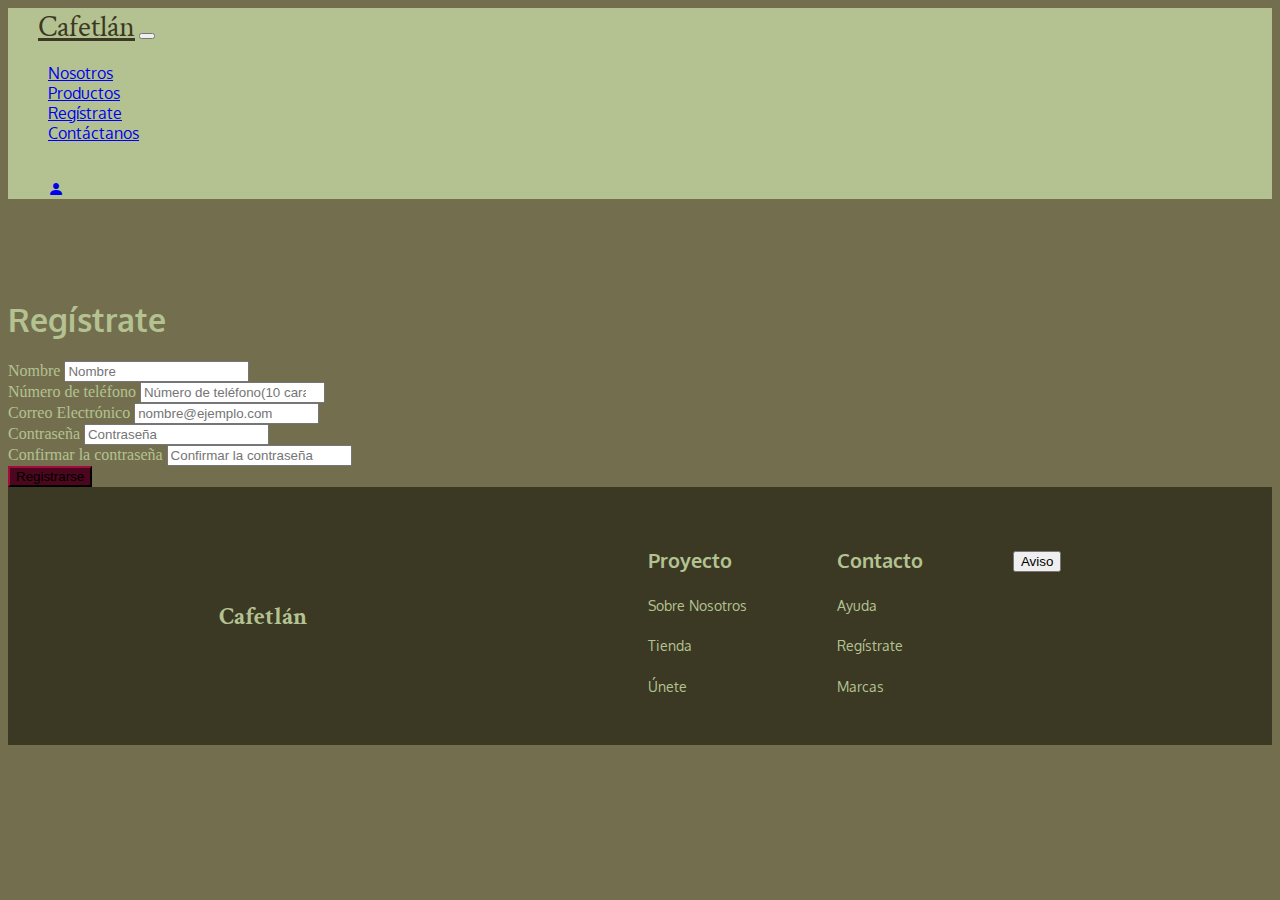
<file: formRegistro.html>
<!DOCTYPE html>
<html lang="en">

<head>
    <meta charset="UTF-8">
    <meta name="viewport" content="width=device-width, initial-scale=1.0">
    <title>Registro</title>
    <link rel="stylesheet" href="https://cdn.jsdelivr.net/npm/bootstrap-icons@1.11.3/font/bootstrap-icons.min.css">
    <!--iconsBootstrap-->
    <link href="https://cdn.jsdelivr.net/npm/bootstrap@5.3.5/dist/css/bootstrap.min.css" rel="stylesheet"
        integrity="sha384-SgOJa3DmI69IUzQ2PVdRZhwQ+dy64/BUtbMJw1MZ8t5HZApcHrRKUc4W0kG879m7" crossorigin="anonymous">


    <link href="./css/estilos.css" rel="stylesheet">
    <link rel="preconnect" href="https://fonts.googleapis.com">
    <link rel="preconnect" href="https://fonts.gstatic.com" crossorigin>
    <link href="https://fonts.googleapis.com/css2?family=Oxygen:wght@300;400;700&display=swap" rel="stylesheet">
    <!--Oxygen instalada-->

    <link rel="preconnect" href="https://fonts.googleapis.com">
    <link rel="preconnect" href="https://fonts.gstatic.com" crossorigin>
    <link href="https://fonts.googleapis.com/css2?family=Raleway:ital,wght@0,100..900;1,100..900&display=swap"
        rel="stylesheet"><!--Raleway instalada-->


    <link rel="preconnect" href="https://fonts.googleapis.com">
    <link rel="preconnect" href="https://fonts.gstatic.com" crossorigin>
    <link
        href="https://fonts.googleapis.com/css2?family=Crimson+Text:ital,wght@0,400;0,600;0,700;1,400;1,600;1,700&family=Merriweather:ital,opsz,wght@0,18..144,300..900;1,18..144,300..900&display=swap"
        rel="stylesheet">
    <!-- crimson instalada -->
</head>

<body>

    <!-- Barra nav -->
    <main class="container" id="navbar">

    </main>
    <!-- Fin barra nav -->

    <main class="container" id="registrate" style="margin-top: 100px;">
        <h1>Regístrate</h1>
        <div id="alertContainer"></div>
        <form id="form" novalidate>
        <div class="mb-3">
            <label for="nombre" class="form-label">Nombre</label>
            <input type="text" class="form-control" id="nombre" placeholder="Nombre">
        </div>
        <div class="mb-3">
            <label for="telefono" class="form-label">Número de teléfono</label>
            <input type="number" class="form-control" id="telefono" placeholder="Número de teléfono(10 caracteres)">
        </div>
        <div class="mb-3">
            <label for="email" class="form-label">Correo Electrónico</label>
            <input type="email" class="form-control" id="email" placeholder="nombre@ejemplo.com">
        </div>
        <div class="mb-3">
            <label for="password" class="form-label">Contraseña</label>
            <input type="password" class="form-control" id="password" placeholder="Contraseña">
        </div>
        <div class="mb-3">
            <label for="confirmPassword" class="form-label">Confirmar la contraseña</label>
            <input type="password" class="form-control" id="confirmPassword" placeholder="Confirmar la contraseña">
        </div>
        <div class="col-auto">
            <button type="submit" class="btn btn-primary mb-3" id="btnRegistro">Registrarse</button>
        </div>
        </form>
    </main>

    <!-- FOOTER  -->
    <div id="footer">

    </div>

    <script src="https://cdn.jsdelivr.net/npm/bootstrap@5.3.5/dist/js/bootstrap.bundle.min.js"
        integrity="sha384-k6d4wzSIapyDyv1kpU366/PK5hCdSbCRGRCMv+eplOQJWyd1fbcAu9OCUj5zNLiq"
        crossorigin="anonymous"></script>

    <script src="./js/main.js"></script>
    <script src="./js/formRegistro.js"></script>
</body>

</html>
</file>
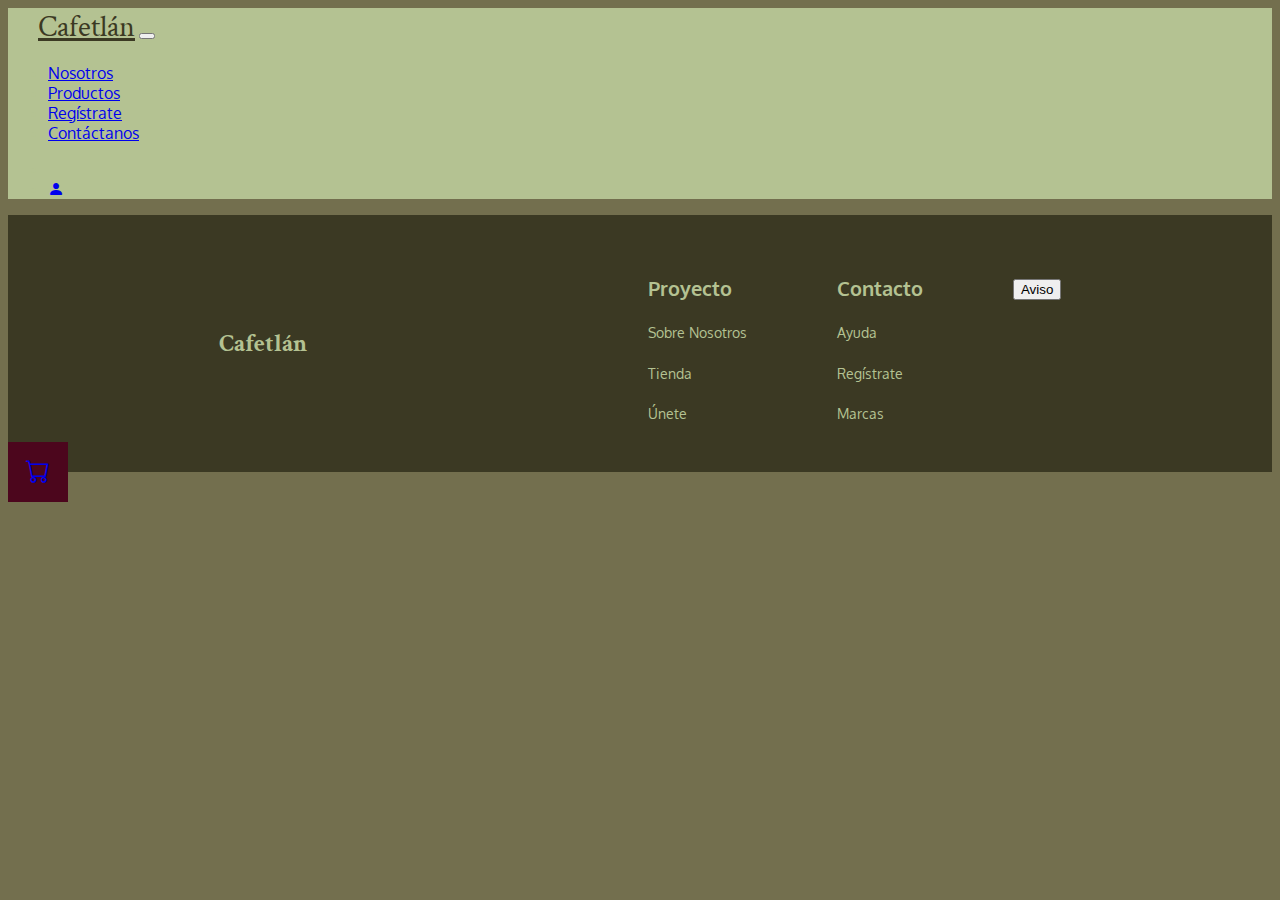
<file: login.html>
<!DOCTYPE html>
<html lang="en">

<head>
    <meta charset="UTF-8">
    <meta name="viewport" content="width=device-width, initial-scale=1.0">
    <title>Inicio de sesión</title>
    <link rel="stylesheet" href="https://cdn.jsdelivr.net/npm/bootstrap-icons@1.11.3/font/bootstrap-icons.min.css">
    <!--iconsBootstrap-->
    <link href="https://cdn.jsdelivr.net/npm/bootstrap@5.3.5/dist/css/bootstrap.min.css" rel="stylesheet"
        integrity="sha384-SgOJa3DmI69IUzQ2PVdRZhwQ+dy64/BUtbMJw1MZ8t5HZApcHrRKUc4W0kG879m7" crossorigin="anonymous">


    <link href="./css/estilos.css" rel="stylesheet">
    <link rel="preconnect" href="https://fonts.googleapis.com">
    <link rel="preconnect" href="https://fonts.gstatic.com" crossorigin>
    <link href="https://fonts.googleapis.com/css2?family=Oxygen:wght@300;400;700&display=swap" rel="stylesheet">
    <!--Oxygen instalada-->

    <link rel="preconnect" href="https://fonts.googleapis.com">
    <link rel="preconnect" href="https://fonts.gstatic.com" crossorigin>
    <link href="https://fonts.googleapis.com/css2?family=Raleway:ital,wght@0,100..900;1,100..900&display=swap"
        rel="stylesheet"><!--Raleway instalada-->


    <link rel="preconnect" href="https://fonts.googleapis.com">
    <link rel="preconnect" href="https://fonts.gstatic.com" crossorigin>
    <link
        href="https://fonts.googleapis.com/css2?family=Crimson+Text:ital,wght@0,400;0,600;0,700;1,400;1,600;1,700&family=Merriweather:ital,opsz,wght@0,18..144,300..900;1,18..144,300..900&display=swap"
        rel="stylesheet">
    <!-- crimson instalada -->

    <!--botón flotante-->
  <link rel="stylesheet" href="https://cdn.jsdelivr.net/npm/bootstrap-icons@1.10.5/font/bootstrap-icons.css">
</head>

<body>

    <!-- Barra nav -->
    <main class="container" id="navbar">

    </main>
    <!-- Fin barra nav -->



    <!-- FOOTER  -->
    <div id="footer">

    </div>

    <script src="https://cdn.jsdelivr.net/npm/bootstrap@5.3.5/dist/js/bootstrap.bundle.min.js"
        integrity="sha384-k6d4wzSIapyDyv1kpU366/PK5hCdSbCRGRCMv+eplOQJWyd1fbcAu9OCUj5zNLiq"
        crossorigin="anonymous"></script>

    <script src="./js/main.js"></script>

    <!--botón flotante -->
    <a href="formulario.html" class="btn btn-primary rounded-circle position-fixed shadow"
   style="top: 50%; right: 20px; transform: translateY(-50%);
          width: 60px; height: 60px;
          display: flex; align-items: center; justify-content: center; font-size: 24px;">
  <i class="bi-cart"></i>
</a>
</body>

</html>
</file>
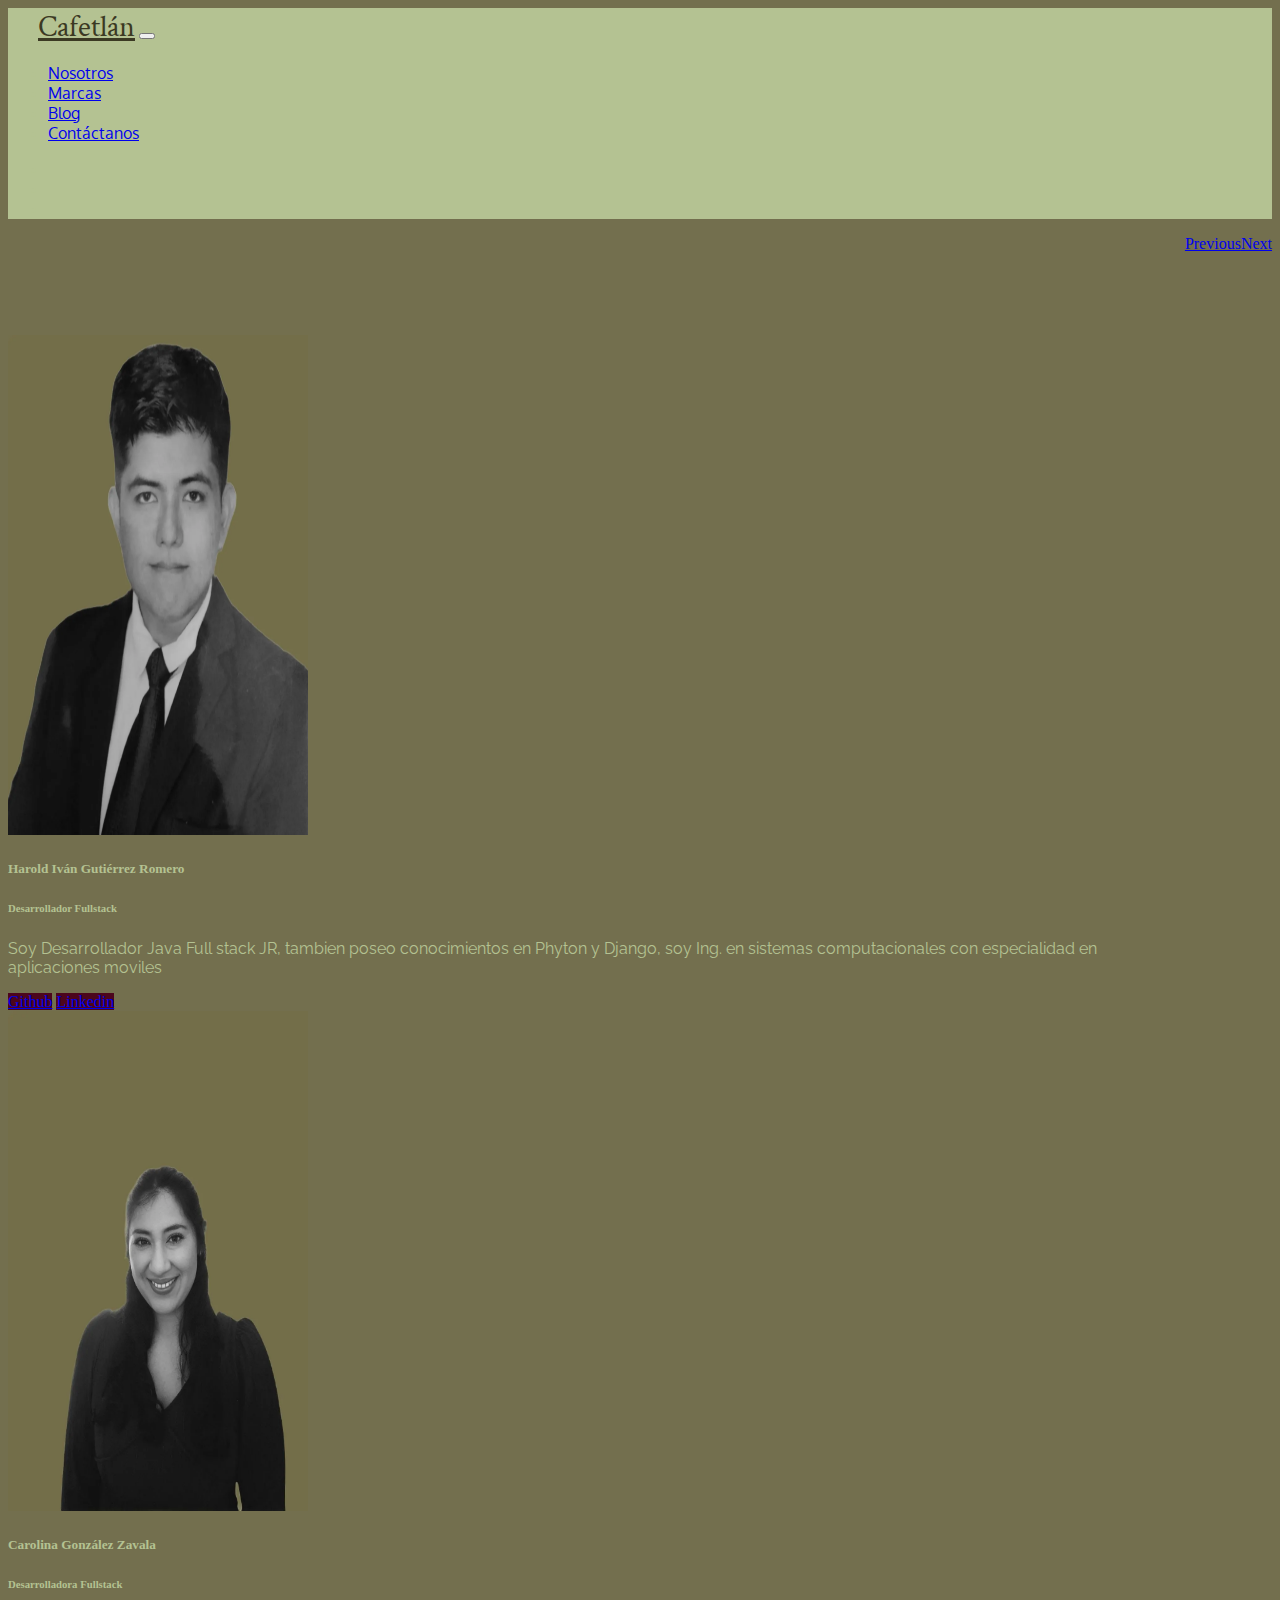
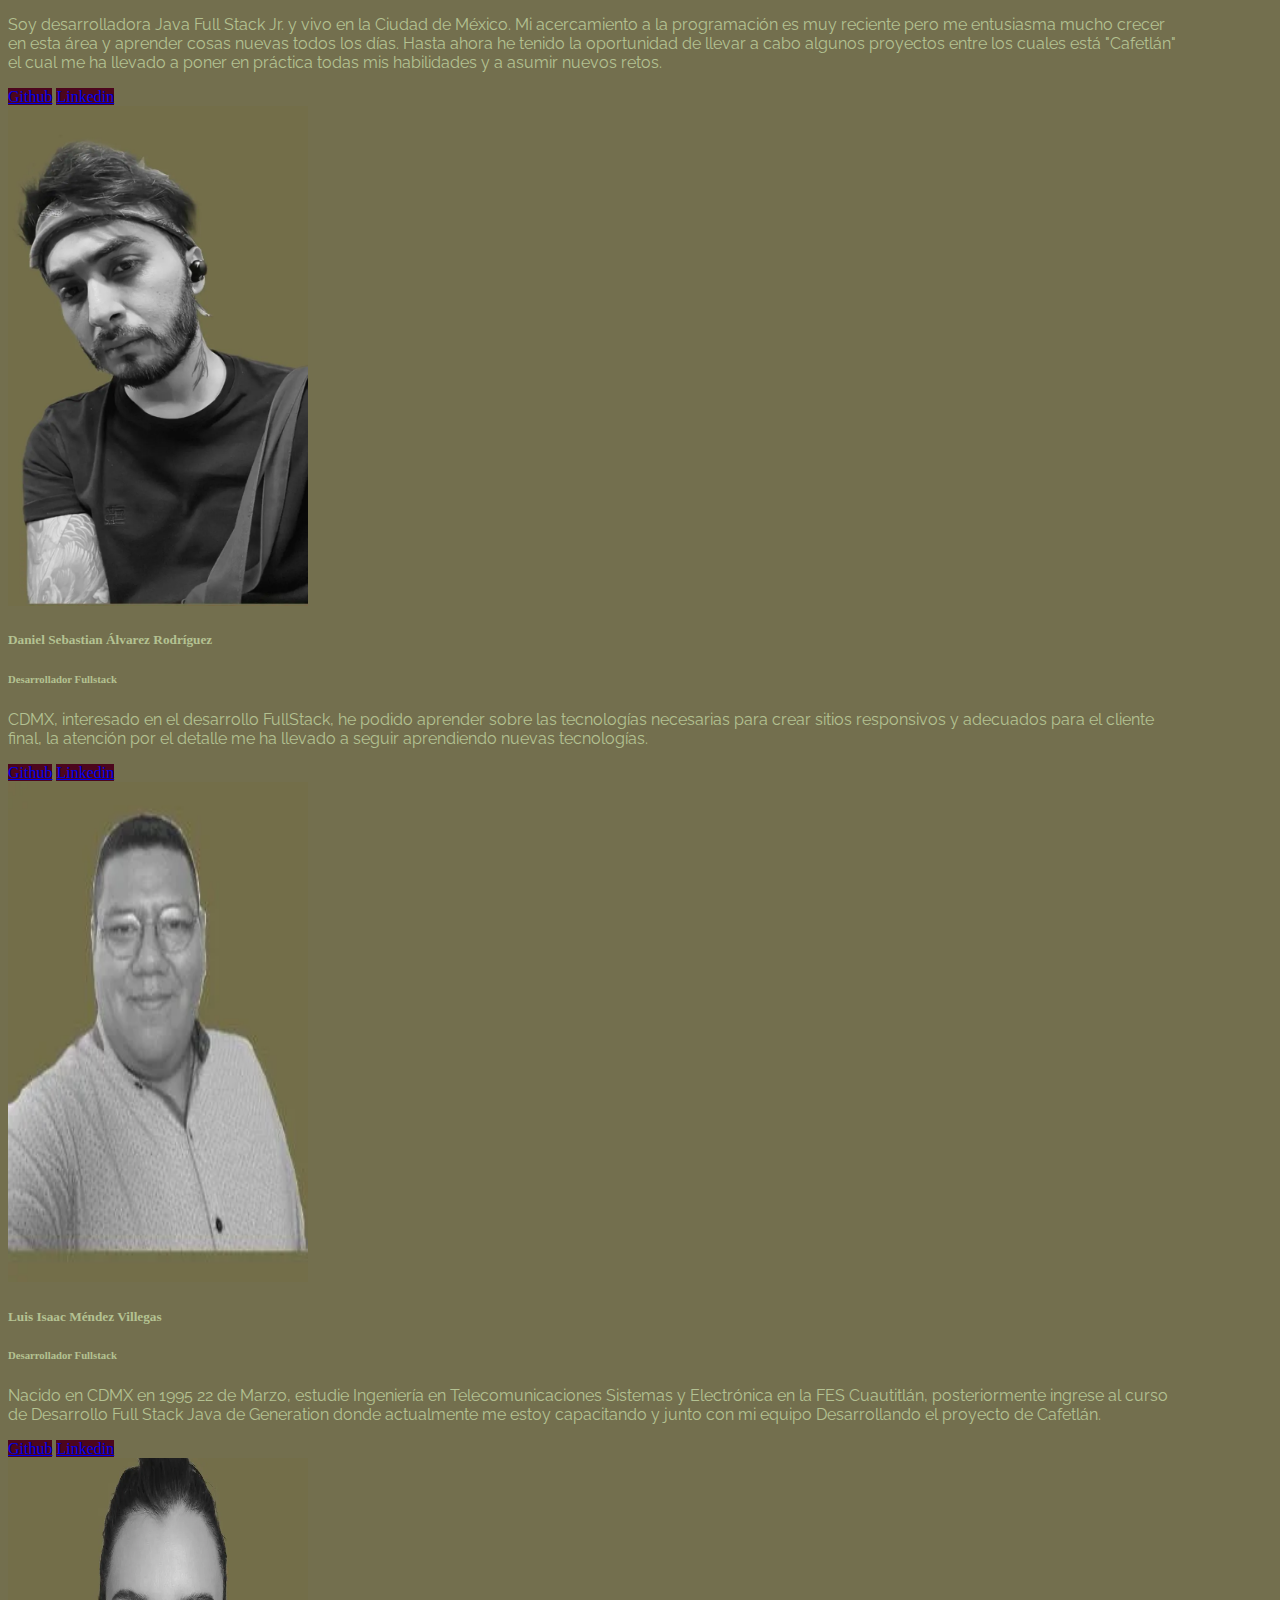
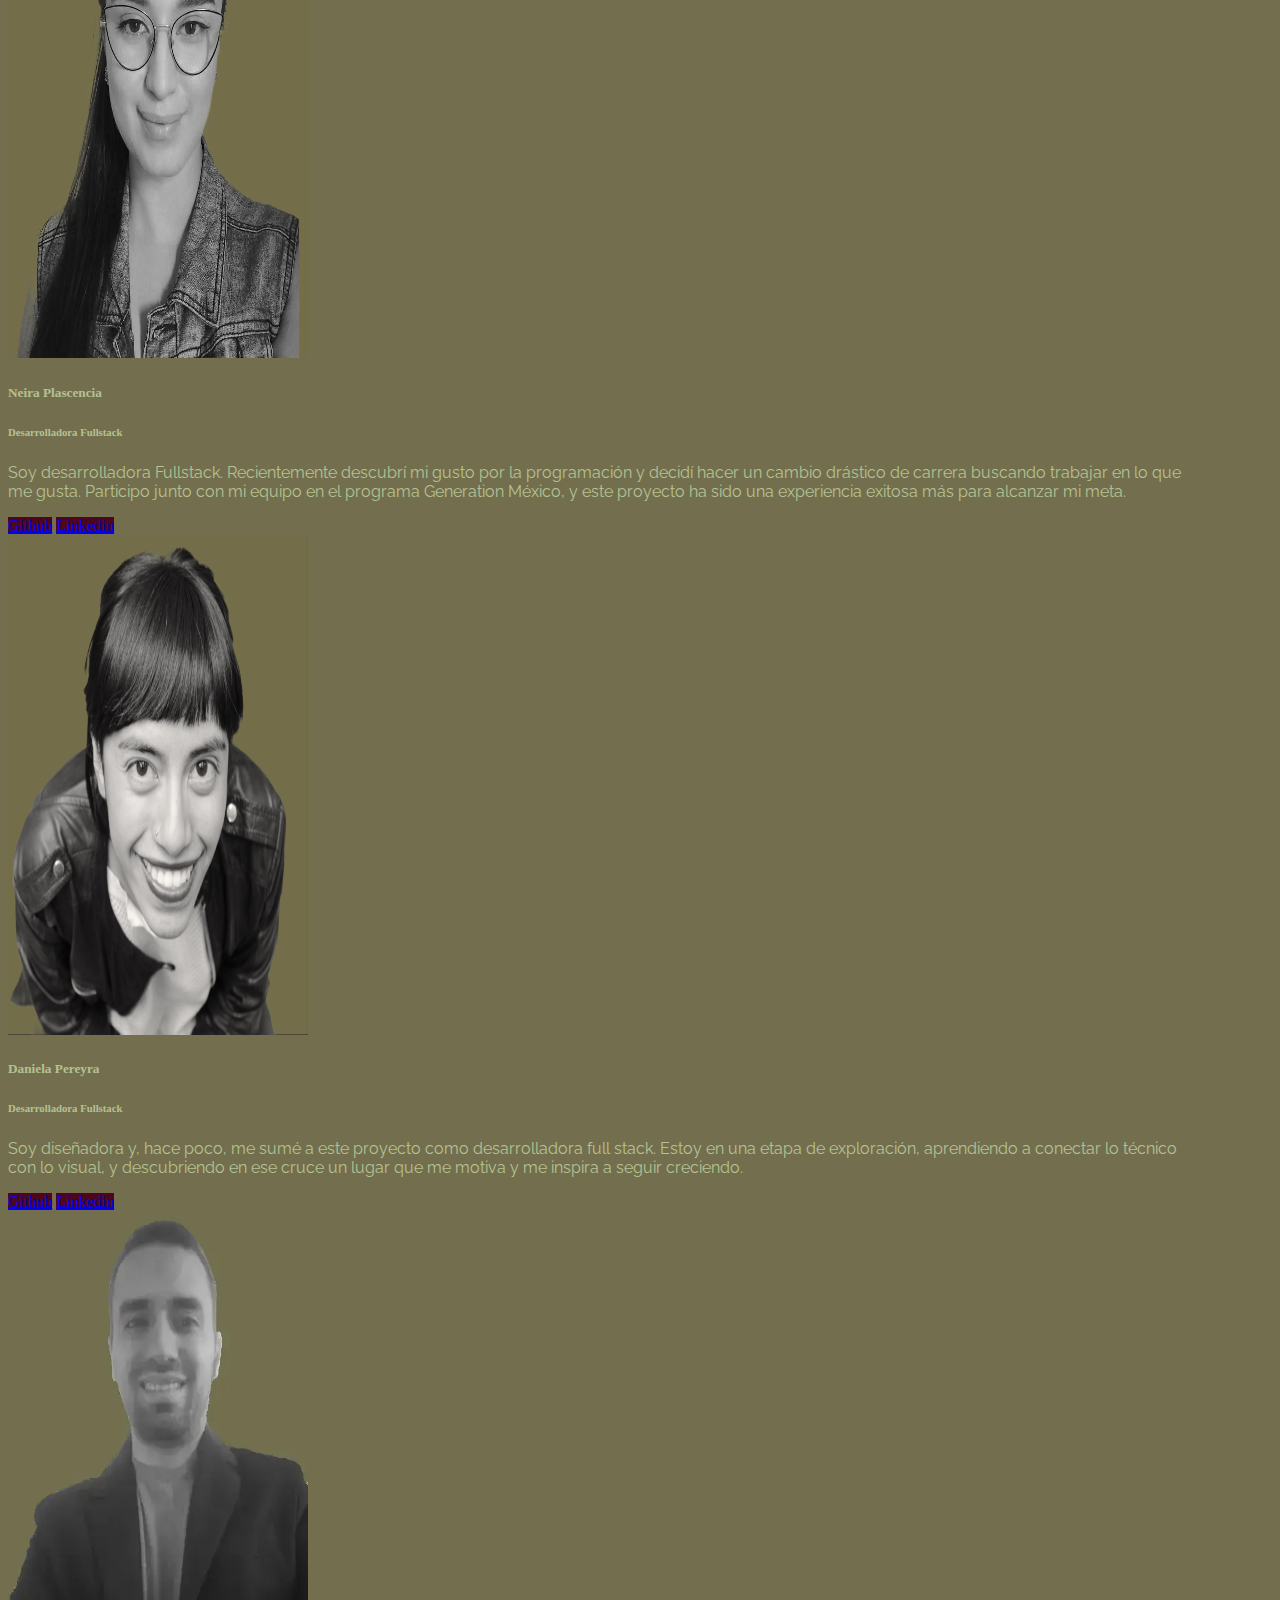
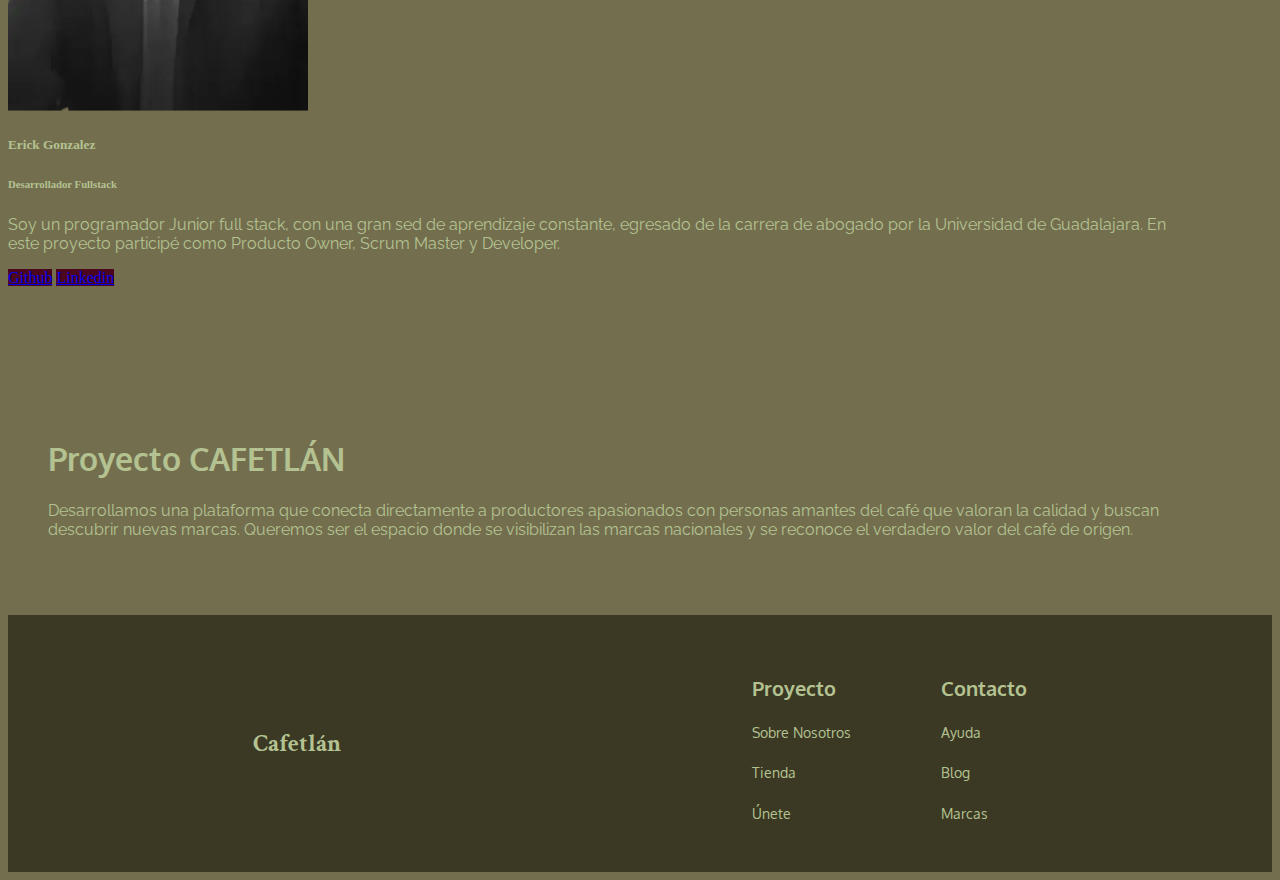
<file: nosotros.html>
<!DOCTYPE html>
<html lang="en">

<head>
  <meta charset="UTF-8">
  <meta name="viewport" content="width=device-width, initial-scale=1.0">
  <title>Nosotros</title>
  <link rel="stylesheet" href="https://cdn.jsdelivr.net/npm/bootstrap-icons@1.11.3/font/bootstrap-icons.min.css">
  <!--iconsBootstrap-->
  <link href="https://cdn.jsdelivr.net/npm/bootstrap@5.3.5/dist/css/bootstrap.min.css" rel="stylesheet"
    integrity="sha384-SgOJa3DmI69IUzQ2PVdRZhwQ+dy64/BUtbMJw1MZ8t5HZApcHrRKUc4W0kG879m7" crossorigin="anonymous">


  <link href="./css/estilos.css" rel="stylesheet">
  <link rel="preconnect" href="https://fonts.googleapis.com">
  <link rel="preconnect" href="https://fonts.gstatic.com" crossorigin>
  <link href="https://fonts.googleapis.com/css2?family=Oxygen:wght@300;400;700&display=swap" rel="stylesheet">
  <!--Oxygen instalada-->

  <link rel="preconnect" href="https://fonts.googleapis.com">
  <link rel="preconnect" href="https://fonts.gstatic.com" crossorigin>
  <link href="https://fonts.googleapis.com/css2?family=Raleway:ital,wght@0,100..900;1,100..900&display=swap"
    rel="stylesheet"><!--Raleway instalada-->


  <link rel="preconnect" href="https://fonts.googleapis.com">
  <link rel="preconnect" href="https://fonts.gstatic.com" crossorigin>
  <link
    href="https://fonts.googleapis.com/css2?family=Crimson+Text:ital,wght@0,400;0,600;0,700;1,400;1,600;1,700&family=Merriweather:ital,opsz,wght@0,18..144,300..900;1,18..144,300..900&display=swap"
    rel="stylesheet">
  <!-- crimson instalada -->
</head>

<body>
  <!-- Barra nav -->
  <nav class="navbar navbar-expand-lg fixed-top">
    <div class="container-fluid">
      <a class="navbar-brand" href="#">Cafetlán</a>
      <button class="navbar-toggler" type="button" data-bs-toggle="collapse" data-bs-target="#navbarNav"
        aria-controls="navbarNav" aria-expanded="false" aria-label="Toggle navigation">
        <span class="navbar-toggler-icon"></span>
      </button>
      <div class="collapse navbar-collapse" id="navbarNav">

        <div class="centro d-flex mx-auto">
          <ul class="navbar-nav">
            <li class="nav-item">
              <a class="nav-link active" aria-current="page" href="#">Nosotros</a>
            </li>
            <li class="nav-item">
              <a class="nav-link" href="#">Marcas</a>
            </li>
            <li class="nav-item">
              <a class="nav-link" href="#">Blog</a>
            </li>
            <li class="nav-item">
              <a class="nav-link" href="#">Contáctanos</a>
            </li>
          </ul>
        </div>

        <div class="icons d-flex ms-auto ">
          <ul class="navbar-nav">
            <li class="nav-link">
              <i class="bi bi-search" href="#"></i>
            <li class="nav-link">
              <i class="bi bi-cart2"></i>
            </li>
            <li class="nav-link">
              <i class="bi bi-person-fill" href="#"></i>
            </li>
            </li>
          </ul>
        </div>
      </div>
    </div>

  </nav>
  <!-- Fin barra nav -->

  <!-- Carousel con cards -->
  <div class="container my-4 w-50">
    <div id="carouselCafetlan" class="carousel slide" data-bs-ride="carousel">
      <div class="carousel-inner">
        <div class="carousel-item active">
          <div class="card h-100">
            <img src="./imagen/HIGR.webp" class="card-img-top w-50 bg-dart mx-auto imagen-carrusel" alt="HIGR">
            <div class="card-body">
              <h5 class="card-title">Harold Iván Gutiérrez Romero</h5>
              <h6 class="card-subtitle mb-2 text-body-secondary">Desarrollador Fullstack</h6>
              <p class="card-text">Soy Desarrollador Java Full stack JR, tambien poseo conocimientos en Phyton y Django,
                soy Ing. en sistemas computacionales con especialidad en aplicaciones moviles</p>
              <a class="btn btn-primary" href="https://github.com/HaroldGR27" target="_blank" role="button">Github</a>
              <a class="btn btn-primary" href="https://www.linkedin.com/in/harold-iv%C3%A1n-guti%C3%A9rrez-romero-44252233b/" target="_blank" role="button">Linkedin</a>
            </div>
          </div>
        </div>
        <div class="carousel-item ">
          <div class="card h-100">
            <img src="./imagen/CGZ.webp" class="card-img-top w-50 mx-auto imagen-carrusel" alt="CGZ">
            <div class="card-body">
              <h5 class="card-title">Carolina González Zavala</h5>
              <h6 class="card-subtitle mb-2 text-body-secondary">Desarrolladora Fullstack</h6>
              <p class="card-text">Soy desarrolladora Java Full Stack Jr. y vivo en la Ciudad de México. Mi acercamiento
                a
                la programación es muy reciente pero me entusiasma mucho crecer en esta área y aprender cosas nuevas
                todos
                los días. Hasta ahora he tenido la oportunidad de llevar a cabo algunos proyectos entre los cuales está
                "Cafetlán" el cual me ha llevado a poner en práctica todas mis habilidades y a asumir nuevos retos. </p>
              <a class="btn btn-primary" href="https://github.com/CarooZaav24" target="_blank" role="button">Github</a>
              <a class="btn btn-primary" href="https://www.linkedin.com/in/carolina-gonzalez-zav/" target="_blank" role="button">Linkedin</a>
            </div>
          </div>
        </div>
        <div class="carousel-item ">
          <div class="card h-100">
            <img src="./imagen/DSAR.webp"  class="card-img-top w-50 mx-auto imagen-carrusel" alt="DSAR">
            <div class="card-body">
              <h5 class="card-title">Daniel Sebastian Álvarez Rodríguez</h5>
              <h6 class="card-subtitle mb-2 text-body-secondary">Desarrollador Fullstack</h6>
              <p class="card-text">CDMX, interesado en el desarrollo FullStack, he podido aprender sobre las tecnologías
                necesarias para crear
                sitios responsivos y adecuados para el cliente final, la atención por el detalle me ha llevado a seguir
                aprendiendo nuevas tecnologías.
              </p>
              <a class="btn btn-primary" href="https://github.com/DanRodgz" target="_blank" role="button">Github</a>
              <a class="btn btn-primary" href="https://www.linkedin.com/in/danielalvrodriguez/" target="_blank" role="button">Linkedin</a>
            </div>
          </div>
        </div>
        <div class="carousel-item">
          <div class="card h-100">
            <img src="./imagen/issac.webp" class="card-img-top w-50 mx-auto imagen-carrusel" alt="LIMV">
            <div class="card-body">
              <h5 class="card-title">Luis Isaac Méndez Villegas</h5>
              <h6 class="card-subtitle mb-2 text-body-secondary">Desarrollador Fullstack</h6>
              <p class="card-text">Nacido en CDMX en 1995 22 de Marzo, estudie Ingeniería en Telecomunicaciones Sistemas
                y Electrónica en la FES Cuautitlán, posteriormente ingrese al curso de Desarrollo Full Stack Java de Generation donde
                actualmente me estoy capacitando y junto con mi equipo Desarrollando el proyecto de Cafetlán.</p>
              <a class="btn btn-primary" href="https://github.com/Isaac-Mendez22" target="_blank" role="button">Github</a>
              <a class="btn btn-primary" href="https://www.linkedin.com/in/luis-isaac-m%C3%A9ndez-villegas-7161b829a/" target="_blank" role="button">Linkedin</a>
            </div>
          </div>
        </div>
        <div class="carousel-item ">
          <div class="card h-100">
            <img src="./imagen/NP.webp" class="card-img-top w-50 mx-auto imagen-carrusel" alt="Nei">
            <div class="card-body">
              <h5 class="card-title">Neira Plascencia</h5>
              <h6 class="card-subtitle mb-2 text-body-secondary">Desarrolladora Fullstack</h6>
              <p class="card-text">Soy desarrolladora Fullstack. Recientemente descubrí mi gusto por la
                programación y decidí hacer un cambio drástico de carrera buscando
                trabajar en lo que me gusta. Participo junto con mi equipo en el
                programa Generation México, y este proyecto ha sido una
                experiencia exitosa más para alcanzar mi meta.</p>
              <a class="btn btn-primary" href="https://github.com/NeiraP28" target="_blank" role="button">Github</a>
              <a class="btn btn-primary" href="https://www.linkedin.com/in/neira-plascencia/" target="_blank" role="button">Linkedin</a>
            </div>
          </div>
        </div>
        <div class="carousel-item">
          <div class="card h-100">
            <img src="./imagen/DP.webp" class="card-img-top w-50 mx-auto imagen-carrusel" alt="DP">
            <div class="card-body">
              <h5 class="card-title">Daniela Pereyra</h5>
              <h6 class="card-subtitle mb-2 text-body-secondary">Desarrolladora Fullstack</h6>
              <p class="card-text">Soy diseñadora y, hace poco, me sumé a este proyecto como desarrolladora full stack.
                Estoy en una etapa de exploración, aprendiendo a conectar lo técnico con lo visual, y descubriendo en
                ese cruce un lugar que me motiva y me inspira a seguir creciendo.</p>
              <a class="btn btn-primary" href="https://github.com/Danip3e" target="_blank" role="button">Github</a>
              <a class="btn btn-primary" href="https://linkedin.com/in/danielapereyrar" target="_blank" role="button">Linkedin</a>
            </div>
          </div>
        </div>
        <div class="carousel-item">
          <div class="card h-100">
            <img src="./imagen/imagen-EG.webp" class="card-img-top w-50 mx-auto imagen-carrusel" alt="EG">
            <div class="card-body">
              <h5 class="card-title">Erick Gonzalez</h5>
              <h6 class="card-subtitle mb-2 text-body-secondary">Desarrollador Fullstack</h6>
              <p class="card-text"> Soy un programador Junior full stack, con una gran sed de aprendizaje constante,
                egresado de la carrera de abogado por la Universidad de Guadalajara. En este proyecto participé como Producto Owner,
                Scrum Master y Developer.</p>
              <a class="btn btn-primary" href="https://github.com/ErickGonzalezV" target="_blank" role="button">Github</a>
              <a class="btn btn-primary" href="https://www.linkedin.com/in/erick-gonzalez-dev/" target="_blank" role="button">Linkedin</a>
            </div>
          </div>
        </div>
      </div>
    </div>
    <!-- Controles -->
    <a class="carousel-control-prev" href="#carouselCafetlan" role="button" data-bs-slide="prev">
      <span class="carousel-control-prev-icon" aria-hidden="true"></span>
      <span class="visually-hidden">Previous</span>
    </a>
    <a class="carousel-control-next" href="#carouselCafetlan" role="button" data-bs-slide="next">
      <span class="carousel-control-next-icon" aria-hidden="true"></span>
      <span class="visually-hidden">Next</span>
    </a>
  </div>
  <!-- Fin carousel con card -->

  <!-- Descripción dev -->
  <div class="container" id="proyecto">
    <div class="row">
      <div class="col-8 border p-4 ">
        <h1>Proyecto CAFETLÁN</h1>
        <p>Desarrollamos una plataforma que conecta directamente a productores apasionados con personas amantes del café que 
          valoran la calidad y buscan descubrir nuevas marcas. Queremos ser el espacio donde se visibilizan las marcas nacionales
           y se reconoce el verdadero valor del café de origen.</p>
      </div>
    </div>
  </div>
  <!-- Fin descripción dev -->

    <!-- FOOTER  -->
    <footer>
      <div id="tituloFooter">
        <h2>Cafetlán</h2>
      </div>
      <div id="footerDos">
          <div class="proyectoFooter">
            <h3>Proyecto</h3>
            <h5>Sobre Nosotros</h5>
            <h5>Tienda</h5>
            <h5>Únete</h5>
        </div>
        <div id="contactoFooter">
            <h3>Contacto</h3>
            <h5>Ayuda</h5>
            <h5>Blog</h5>
            <h5>Marcas</h5>
          </div>
      </div>
    </footer>  

  <script src="https://cdn.jsdelivr.net/npm/bootstrap@5.3.5/dist/js/bootstrap.bundle.min.js"
    integrity="sha384-k6d4wzSIapyDyv1kpU366/PK5hCdSbCRGRCMv+eplOQJWyd1fbcAu9OCUj5zNLiq"
    crossorigin="anonymous"></script>


</body>

</html>
</file>
<file: css/estilos.css>
html{
   --bg-color:#736F4E;
   --font-color:#3B3923;
   --hg-color:#B4C292;
   --coff-color:#D17A22;
   --vino-color:#4C061D;
}

body{
   background-color: var(--bg-color);
   color: var(--hg-color);
}

    
    div.container{
     margin: auto;
     display: flex;
    
  }

 
 .fluid-container{
    background-color:var(--hg-color);
    padding-bottom: 30px;
    padding-top: 30px;
  }
  
  nav.navbar.navbar-expand-lg {
     background-color: var(--hg-color);
     font-family: "Oxygen", sans-serif;
     
  }
  .navbar-brand{
    font-family:"Crimson Text", serif;
    font-size: 30px;
    margin-left: 30px;
    color: #3B3923;
  }

 h1{
   font-family: "Oxygen", sans-serif;
 }
 p{
   font-family: "Raleway", sans-serif;
 }

 .container#proyecto{
   justify-content:flex-end;
   margin-top: 20px;
   font-family: "Raleway", sans-serif;;
   padding: 40px;
 }

 #carouselCafetlan{
  padding-top: 50px;
  padding-bottom: 50px;
  margin-top: 50px;
}



.row {
  justify-content: space-around;
  margin-bottom: 20px;
  margin-top: 20px;
}

.h-100 {
  background-color: var(--bg-color);
}

.btn-primary{
  background-color: var(--vino-color);
  border-color: var(--vino-color);

}
.btn-primary:hover {
  background-color: var(--hg-color);
  border-color: var(--hg-color);

}

footer{
  background-color: #3B3923;
  color: #B4C292;
  
  padding: 40px;
  display: flex;
  flex-direction: row;
  justify-content: space-around;
  
}

#tituloFooter{
  font-family: "Crimson Text", serif;
  display: flex;
  align-items: center;
}

#footerDos {
  display: flex;
  justify-content: space-between; 
  gap: 90px; 
  font-family: 'Oxygen';
  font-style: normal;
  font-size: 20px;
}
footer h3 {
  font-size: 20px;
  margin-bottom: 15px;
}

footer h5 {
  font-size: 14px;
  margin-bottom: 10px; 
  font-weight: normal;
  cursor: pointer;
}

.imagen-carrusel {
  height: 500px;
  width: 300px;
}
</file>
